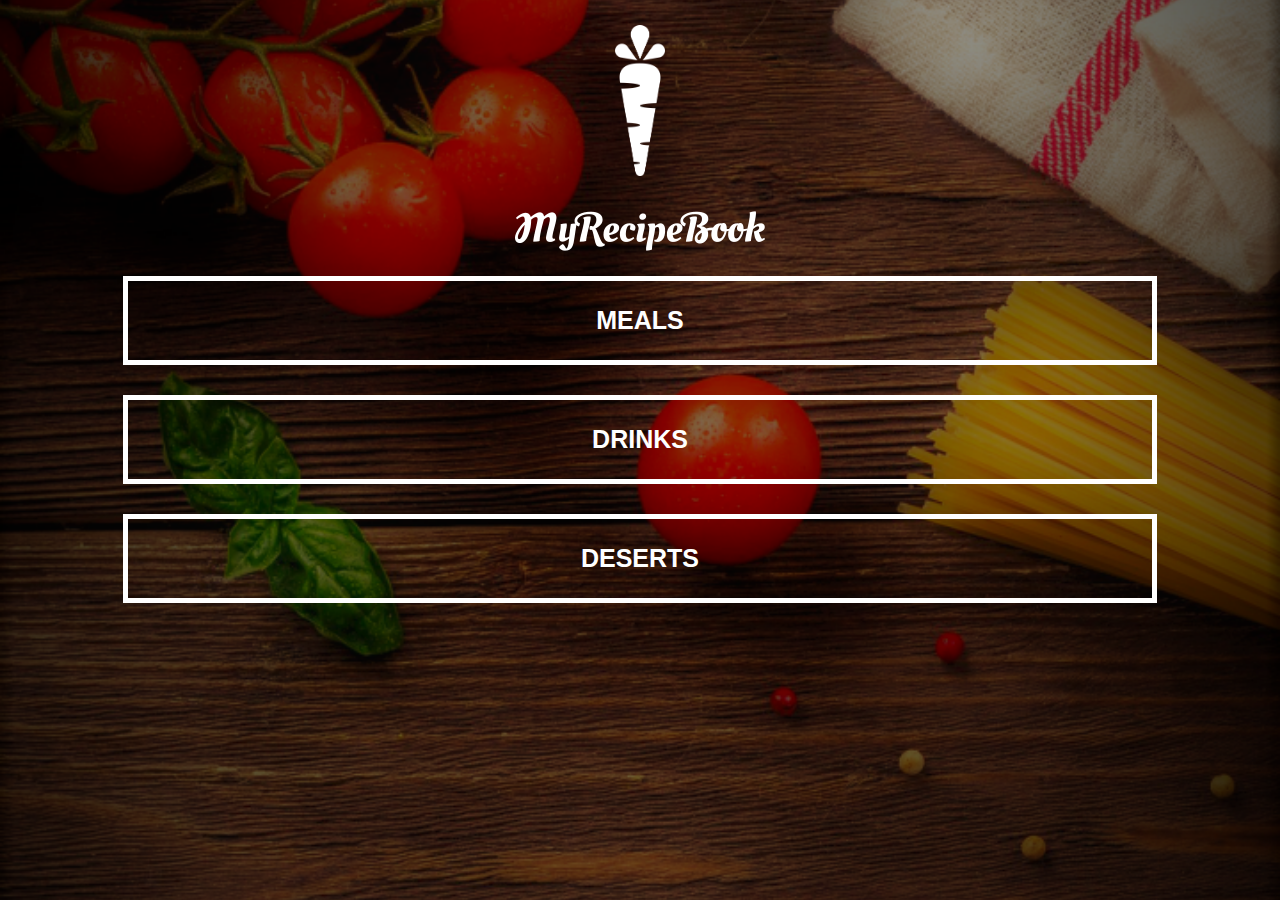
<file: index.html>
<!DOCTYPE html>
<html>
    <head>
        <title>My Recipe Book</title>
        <link rel="stylesheet" href="style.css">
    </head>

    <body class="body-home">
        <div id="home">

                <img src="images/logo-img.png" id="home-logo-img">
                <img src="images/logo-text.png" id="home-logo-text">
        
            <div class="home-menu">

                <a href="meals.html" class="home-menu-item">
                    <p>Meals</p>
                </a>

                <a href="drinks.html" class="home-menu-item">
                    <p>Drinks</p>
                </a>

                <a href="deserts.html" class="home-menu-item">
                    <p>Deserts</p>
                </a>
            </div>
        </div>
    </body>
</html>
</file>
<file: style.css>
html{
    height: 100%
}

body{
    font-family: sans-serif;

    margin: 0;
    padding: 0;
    height: 100%;
}

.body-home{
    background-image: url('images/background-01-port.png');
    background-position: center;
    background-attachment: fixed;
    background-repeat: no-repeat;
    background-size: cover;
}

.body-meals{
    background-image: url('images/background-02-port.png');
    background-position: center;
    background-attachment: fixed;
    background-repeat: no-repeat;
    background-size: cover;
}

.header {
    background-color: #2196f3;
    
    width: 100%;
    height: 50px;
    top: 0;


    position: fixed;
    overflow: hidden;

    text-align: center;
}

.header i{
    float: left;
    padding: 17px 0px 0px 17px;
    color: #ffffff;
}

.header img{
    width: 150px;
    padding-top: 14px;
    padding-right: 25px;
}

/*----------------------home page-------------------*/

#home-logo-img{
    width: 50px;
    display: block;
    margin:auto;
    padding: 25px 10px 10px 10px;
}

#home-logo-text {
    width: auto;
    display: block;
    margin: auto;
    padding: 25px;
}

/*================= HOME PAGE =================*/

/*================= HOME PAGE =================*/

.home-menu-item {
    text-decoration: none;
    text-transform: uppercase;

    color: #ffffff;
    font-size: 25px;
    font-weight: bold;
    text-align: center;
    border: 5px solid #ffffff;

    display: block;
    margin: auto;
    margin-bottom: 30px;
    width: 80%;

}

/*================= HOME PAGE ===================*/

/*================= HOME PAGE ===================*/


#meals {
    padding-top: 50px;
}

.meals-list a {
    text-decoration: none;
}

.meals-list-item {
    border: 5px solid #1a1a1a;
    margin: 10px;
}

.meals-list-item h1 {
    font-weight: bold;
    font-size: 20px;
    padding-left: 10px;
    color: #1a1a1a;
}

.meals-list-item i {
    float:right;
    color: #1a1a1a;
    padding-left: 10px;
}

.meals-list-item p {
    font-size: 15px;
    font-style: italic;
    color: #4d4d4d;
    margin-top: -7px;
    padding-left: 10px;
}
#recipe{
    padding-top: 50px ;
}

.recipe-details img{
    width: 100%;
}

.recipe-details h1{
    font-size: 25px;
    text-align: center;
    border: 5px solid #1a1a1a;
    margin: 10px;
    padding: 5px;
}

.recipe-details h2{
    font-size: 20px;
    text-align: left;
    margin: 0;
    margin-left: 10px;
}

.recipe-details-info{
    margin-left: 25px;
    margin-right: 25px;
}

.recipe-details-info p{
    font-size: 15px;
    display: inline-block;
}

.recipe-details-ingredients-label{
    line-height: 25px;
    margin-left: 10px;
}

.recipe-details-steps{
    padding-top: 20px;
}

.recipe-details-steps ol{
    padding-left: 28px;
}
</file>
